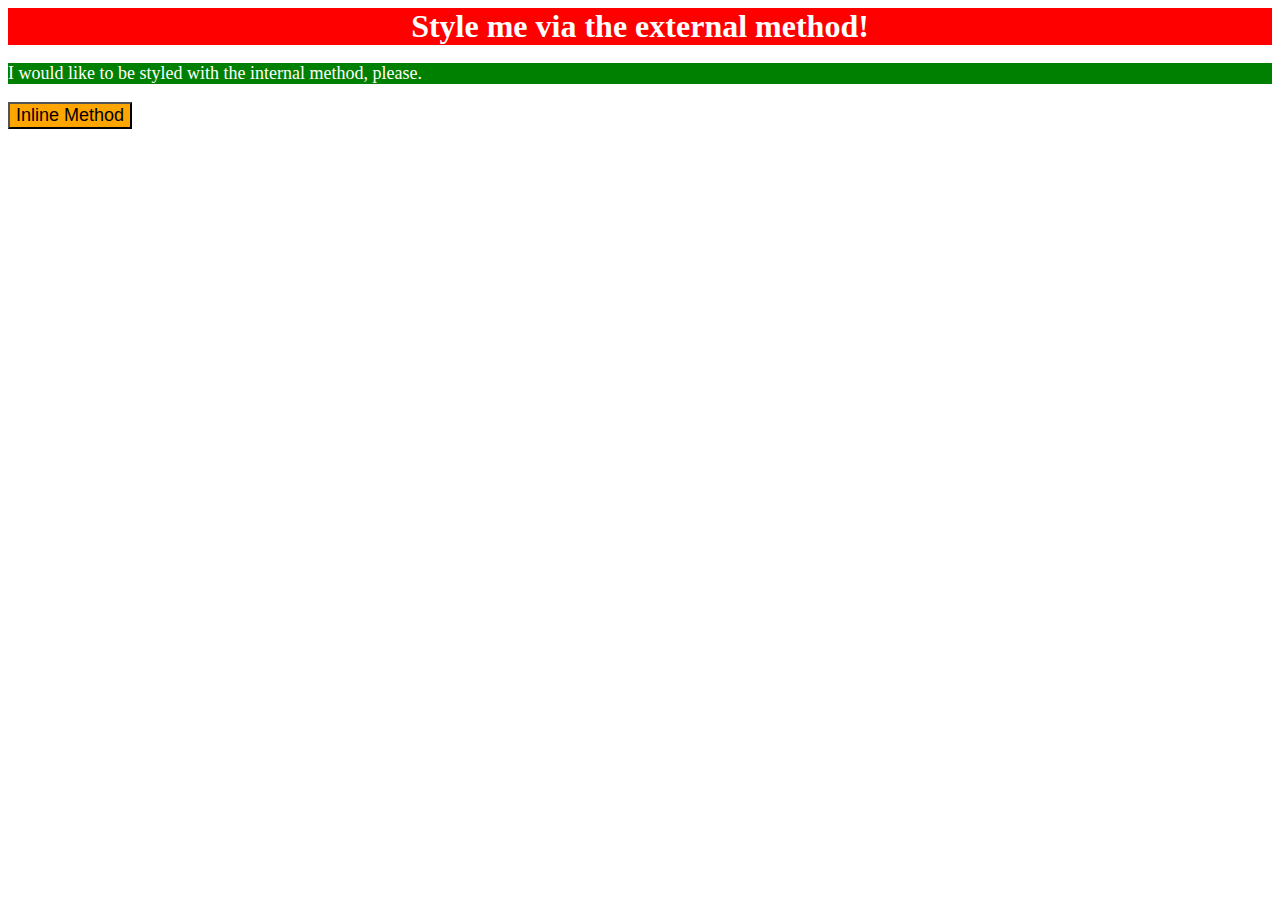
<file: foundations/intro-to-css/01-css-methods/index.html>
<!DOCTYPE html>
<html lang="en">
  <head>
    <meta charset="UTF-8">
    <meta http-equiv="X-UA-Compatible" content="IE=edge">
    <meta name="viewport" content="width=device-width, initial-scale=1.0">
    <link rel="stylesheet" href="styles.css">
    <title>Methods for Adding CSS</title>
    <style>
      p {
        color:white;
        background-color: green;
        font-size: 18px;
      }
    </style>
  </head>
  <body>
    <div>Style me via the external method!</div>
    <p>I would like to be styled with the internal method, please.</p>
    <button style="background-color: orange; font-size: 18px; ">Inline Method</button>
  </body>
</html>
</file>
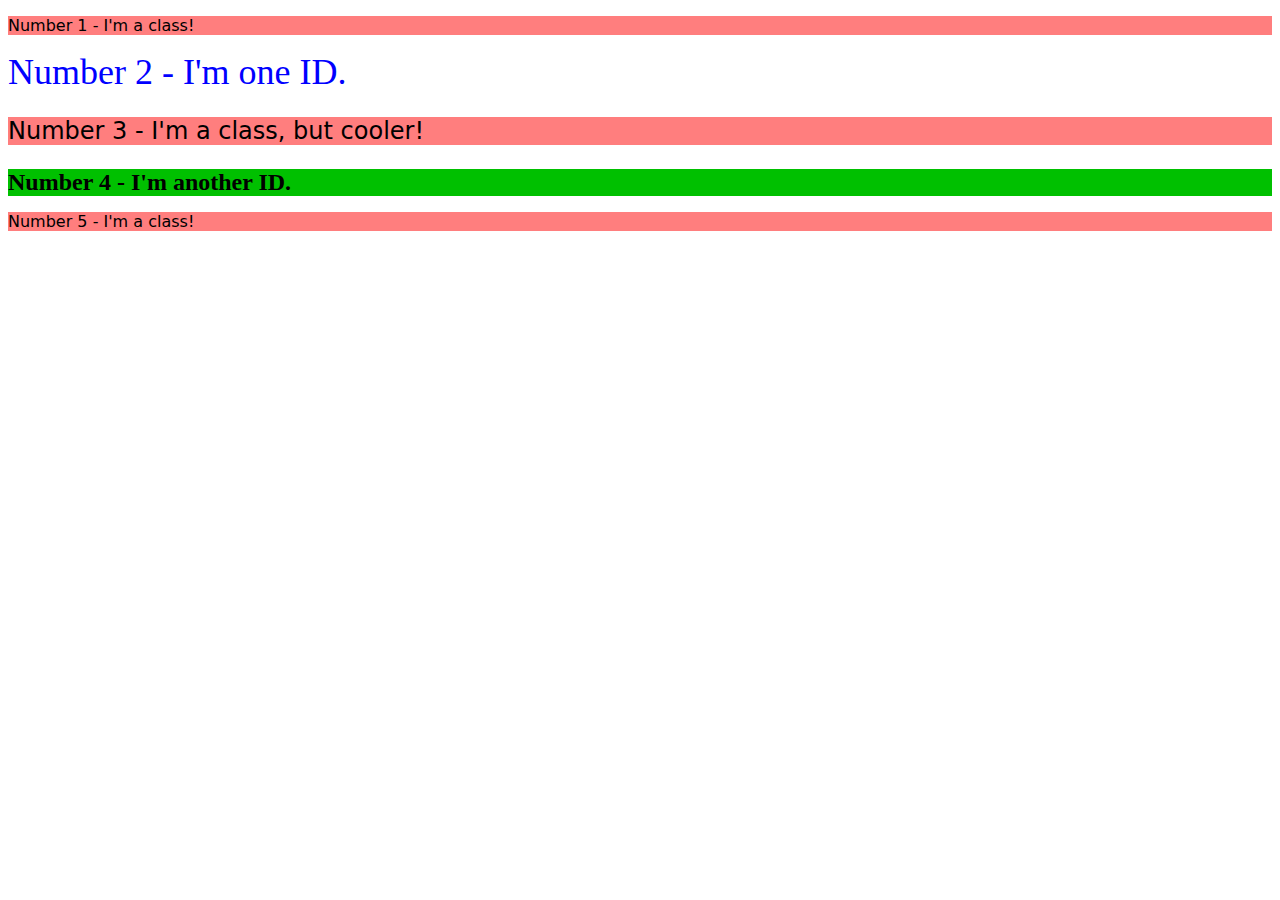
<file: foundations/intro-to-css/02-class-id-selectors/index.html>
<!DOCTYPE html>
<html lang="en">
  <head>
    <meta charset="UTF-8">
    <meta http-equiv="X-UA-Compatible" content="IE=edge">
    <meta name="viewport" content="width=device-width, initial-scale=1.0">
    <title>Class and ID Selectors</title>
    <link rel="stylesheet" href="style.css">
  </head>
  <body>
    <p class="odd">Number 1 - I'm a class!</p>
    <div id="second">Number 2 - I'm one ID.</div>
    <p class="odd adjust-font-size" >Number 3 - I'm a class, but cooler!</p>
    <div class="adjust-font-size" id="fourth">Number 4 - I'm another ID.</div>
    <p class="odd">Number 5 - I'm a class!</p>
  </body>
</html>
</file>
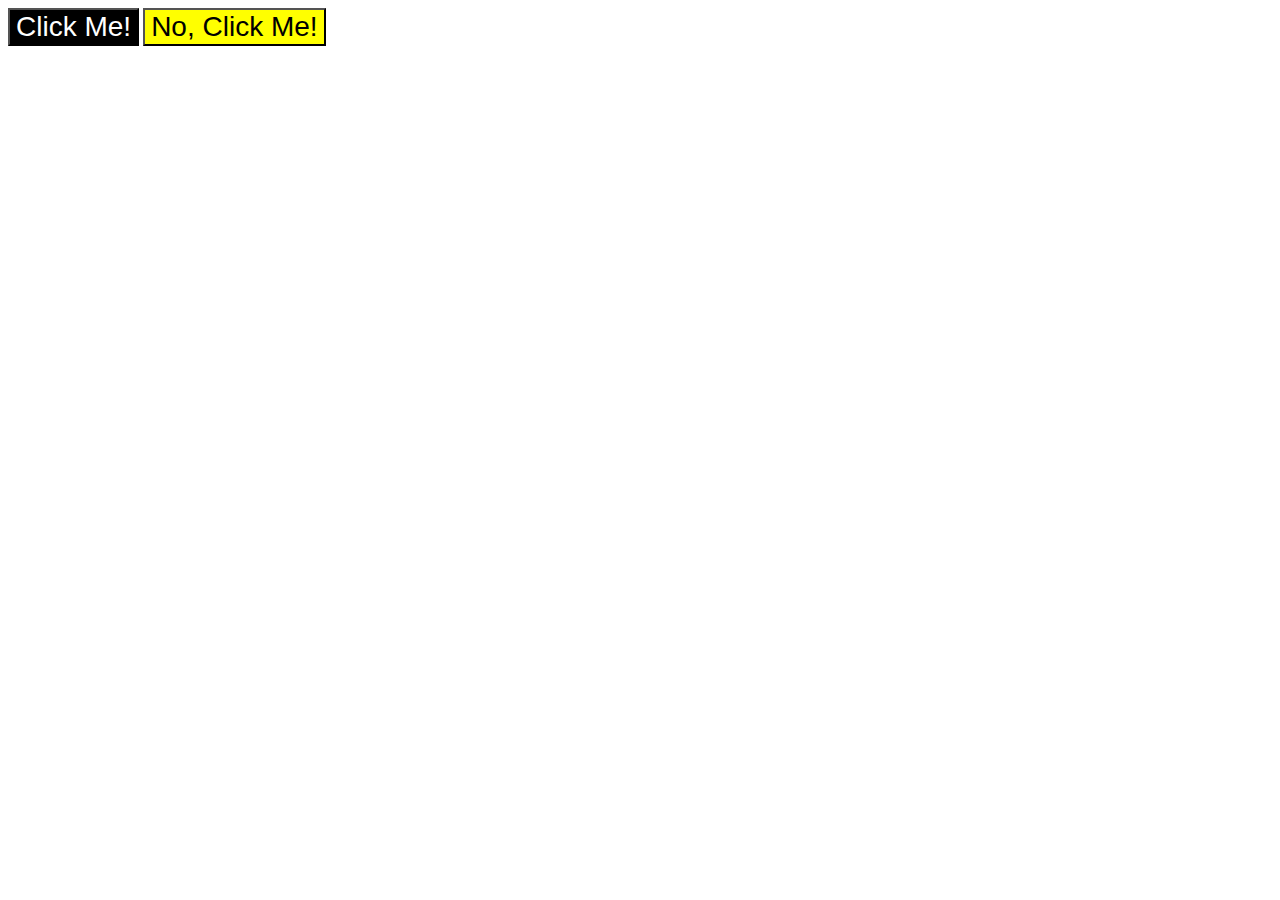
<file: foundations/intro-to-css/03-grouping-selectors/index.html>
<!DOCTYPE html>
<html lang="en">
  <head>
    <meta charset="UTF-8">
    <meta http-equiv="X-UA-Compatible" content="IE=edge">
    <meta name="viewport" content="width=device-width, initial-scale=1.0">
    <title>Grouping Selectors</title>
    <link rel="stylesheet" href="style.css">
  </head>
  <body>
    <button class="first">Click Me!</button>
    <button class="second">No, Click Me!</button>
  </body>
</html>
</file>
<file: foundations/intro-to-css/01-css-methods/styles.css>
div {
    color: white;
    background-color:red;
    font-size: 32px;
    text-align: center;
    font-weight: bold;
}
</file>
<file: foundations/intro-to-css/02-class-id-selectors/style.css>
.odd {
    background-color:rgb(255, 126, 126);
    font-family: Verdana, "DejaVu Sans", sans-serif;
}

#second {
    color: rgb(0, 0, 255);
    font-size: 36px;
}

.adjust-font-size {
    font-size: 24px;
}

#fourth {
    background-color: rgb(0, 192, 0);
    font-weight: bold;
}
</file>
<file: foundations/intro-to-css/03-grouping-selectors/style.css>
.first {
    background-color: black;
    color: white;
}

.second {
    background-color: yellow;
}

.first,
.second {
    font-size: 28px;
    font-family:helvetica, "Times New Roman", sans-serif;
}
</file>
